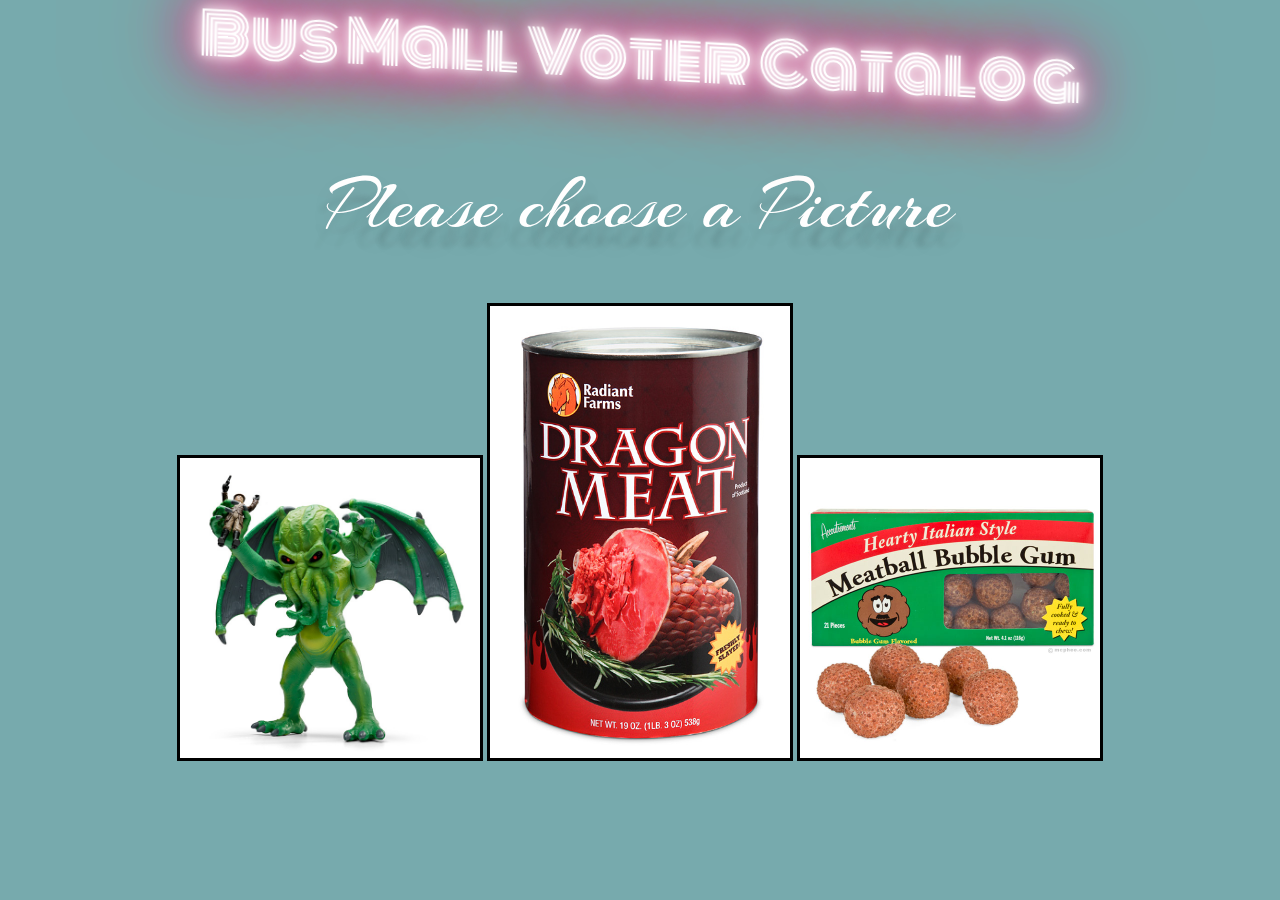
<file: index.html>
<!DOCTYPE html>
<html>

<head>
    <title>Bus Mall</title>
    <link href="CSS/Bus-mall.css" rel='stylesheet' type='text/css'>
    <link async href="https://fonts.googleapis.com/css?family=Monoton" data-generated="http://enjoycss.com" rel="stylesheet" type="text/css"
    />
    <link async href="https://fonts.googleapis.com/css?family=Arizonia" data-generated="http://enjoycss.com" rel="stylesheet"
        type="text/css" />

    <style>
        img {
            width: 300px;
        }
    </style>
</head>
<header class='night-hotel'> Bus Mall Voter Catalog</header>

<body>
    <h1 class='diffuse-light'>Please choose a Picture</h1>
    <main id='main'>

        <div id='display'>

            <img id='pic1'>

            <img id='pic2'>

            <img id='pic3'>

        </div>
        <div id='graph'>
            <canvas id='chart' height='500px' width='500px'>

            </canvas>
        </div>
    </main>
    <script src='JS/Chart.js'></script>
    <script type='text/javascript' src='JS/Bus-mall.js'></script>
</body>

</html>
</file>
<file: CSS/Bus-mall.css>
html {
    background-color: #77AAAD;
    text-align: center;
}

header {
    font-size: 50px;
    color: #2B2B7F;
}

.night-hotel {
    -webkit-box-sizing: content-box;
    -moz-box-sizing: content-box;
    box-sizing: content-box;
    padding: 20px;
    border: none;
    font: normal 60px/1 "Monoton", Helvetica, sans-serif;
    color: rgba(255, 255, 255, 1);
    text-align: center;
    -o-text-overflow: ellipsis;
    text-overflow: ellipsis;
    text-shadow: 0 0 10px rgb(255, 255, 255), 0 0 20px rgb(255, 255, 255), 0 0 30px rgb(255, 255, 255), 0 0 40px rgb(255, 17, 119), 0 0 70px rgb(255, 17, 119), 0 0 80px rgb(255, 17, 119), 0 0 100px rgb(255, 17, 119), 0 0 150px rgb(255, 17, 119);
    -webkit-transition: all 200ms cubic-bezier(0.42, 0, 0.58, 1) 10ms;
    -moz-transition: all 200ms cubic-bezier(0.42, 0, 0.58, 1) 10ms;
    -o-transition: all 200ms cubic-bezier(0.42, 0, 0.58, 1) 10ms;
    transition: all 200ms cubic-bezier(0.42, 0, 0.58, 1) 10ms;
    -webkit-transform: rotateX(14.32394487827058deg) rotateY(8.021409131831525deg) rotateZ(1.1459155902616465deg);
    transform: rotateX(14.32394487827058deg) rotateY(8.021409131831525deg) rotateZ(1.1459155902616465deg);
}

.night-hotel:hover {
    text-shadow: 0 0 5px rgb(255, 255, 255), 0 0 10px rgb(255, 255, 255), 0 0 15px rgb(255, 255, 255), 0 0 20px rgb(255, 17, 119), 0 0 35px rgb(255, 17, 119), 0 0 40px rgb(255, 17, 119), 0 0 50px rgb(255, 17, 119), 0 0 75px rgb(255, 17, 119);
    -webkit-transform: none;
    transform: none;
}

#chart {
    max-width: 900px;
    max-height: 900px;
    margin: 0 auto;
    background-color: white;
    display: none;
    border: 3px dashed black;
}

#display {
    display: inline-block;
}

#pic1,
#pic2,
#pic3 {
    border: 3px solid black;
}

#graph {
    margin: 0 auto;
}

.diffuse-light {
    -webkit-box-sizing: content-box;
    -moz-box-sizing: content-box;
    box-sizing: content-box;
    border: none;
    font: normal 75px/normal "Arizonia", Helvetica, sans-serif;
    color: rgba(255, 255, 255, 1);
    text-align: center;
    -o-text-overflow: clip;
    text-overflow: clip;
    text-shadow: 0 15px 29px rgba(0, 0, 0, 0.0980392), 10px 20px 5px rgba(0, 0, 0, 0.0470588), -10px 20px 5px rgba(0, 0, 0, 0.0470588);
    -webkit-transition: all 200ms cubic-bezier(0.42, 0, 0.58, 1) 10ms;
    -moz-transition: all 200ms cubic-bezier(0.42, 0, 0.58, 1) 10ms;
    -o-transition: all 200ms cubic-bezier(0.42, 0, 0.58, 1) 10ms;
    transition: all 200ms cubic-bezier(0.42, 0, 0.58, 1) 10ms;
}

.diffuse-light:hover {
    text-shadow: 0 -15px 29px rgba(0, 0, 0, 0.0980392), 10px -20px 5px rgba(0, 0, 0, 0.0470588), -10px -20px 5px rgba(0, 0, 0, 0.0470588);
}
</file>
